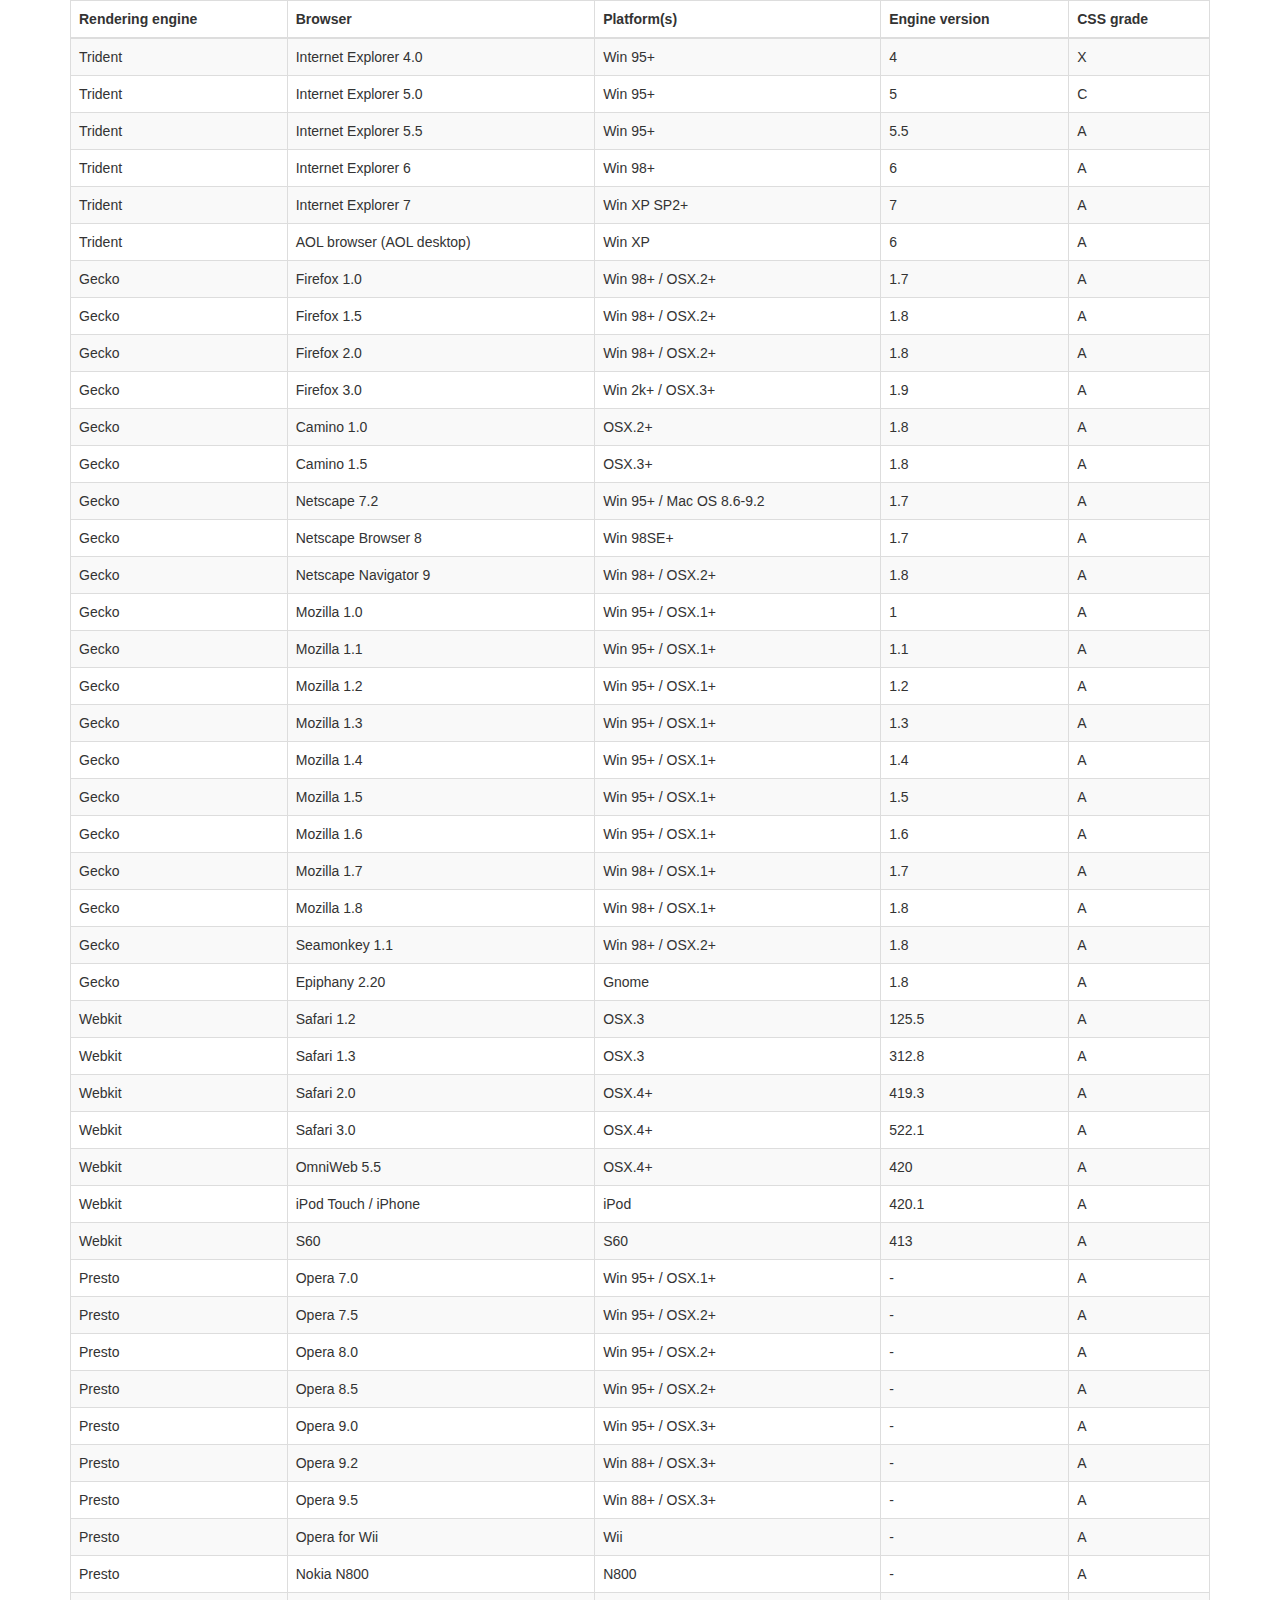
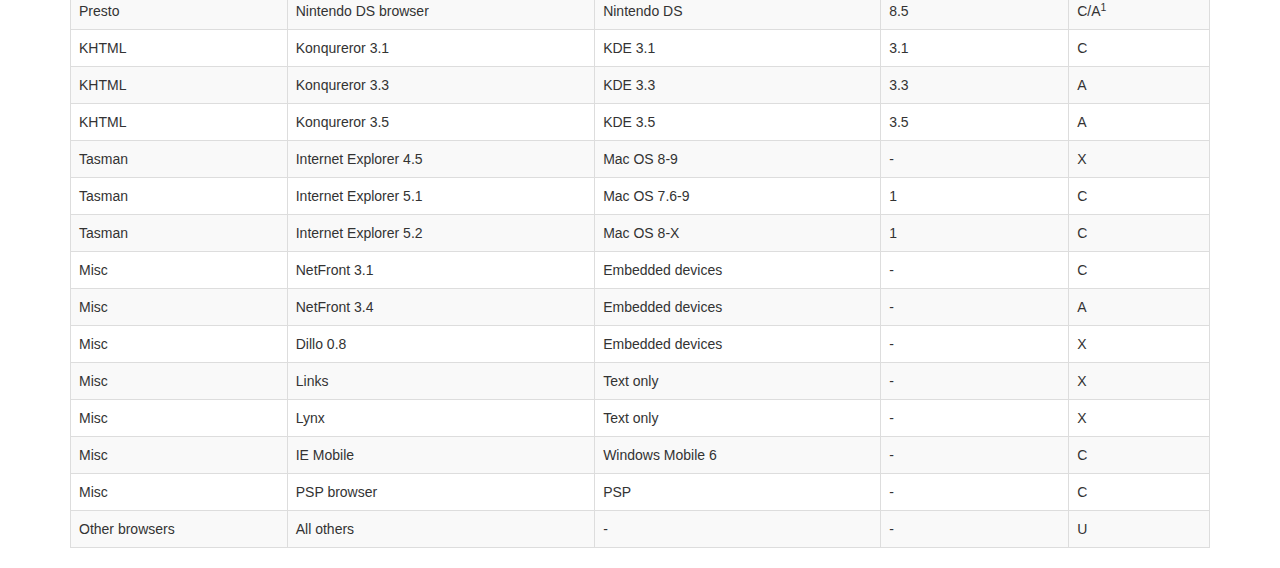
<file: src/main/resources/static/sb2/admin/vendor/datatables-plugins/index.html>
<!DOCTYPE HTML PUBLIC "-//W3C//DTD HTML 4.01//EN" "http://www.w3.org/TR/html4/strict.dtd">
<html>
	<head>
		<meta http-equiv="content-type" content="text/html; charset=utf-8" />
		
		<title>DataTables Bootstrap 3 example</title>

		<link rel="stylesheet" type="text/css" href="//maxcdn.bootstrapcdn.com/bootstrap/3.3.0/css/bootstrap.min.css">
		<link rel="stylesheet" type="text/css" href="dataTables.bootstrap.css">

		<script type="text/javascript" language="javascript" src="//code.jquery.com/jquery-1.11.1.min.js"></script>
		<script type="text/javascript" language="javascript" src="//cdn.datatables.net/1.10.3/js/jquery.dataTables.min.js"></script>
		<script type="text/javascript" language="javascript" src="dataTables.bootstrap.js"></script>
		<script type="text/javascript" charset="utf-8">
			$(document).ready(function() {
				$('#example').dataTable();
			} );
		</script>
	</head>
	<body>
		<div class="container">
			
<table cellpadding="0" cellspacing="0" border="0" class="table table-striped table-bordered" id="example">
	<thead>
		<tr>
			<th>Rendering engine</th>
			<th>Browser</th>
			<th>Platform(s)</th>
			<th>Engine version</th>
			<th>CSS grade</th>
		</tr>
	</thead>
	<tbody>
		<tr class="odd gradeX">
			<td>Trident</td>
			<td>Internet
				 Explorer 4.0</td>
			<td>Win 95+</td>
			<td class="center"> 4</td>
			<td class="center">X</td>
		</tr>
		<tr class="even gradeC">
			<td>Trident</td>
			<td>Internet
				 Explorer 5.0</td>
			<td>Win 95+</td>
			<td class="center">5</td>
			<td class="center">C</td>
		</tr>
		<tr class="odd gradeA">
			<td>Trident</td>
			<td>Internet
				 Explorer 5.5</td>
			<td>Win 95+</td>
			<td class="center">5.5</td>
			<td class="center">A</td>
		</tr>
		<tr class="even gradeA">
			<td>Trident</td>
			<td>Internet
				 Explorer 6</td>
			<td>Win 98+</td>
			<td class="center">6</td>
			<td class="center">A</td>
		</tr>
		<tr class="odd gradeA">
			<td>Trident</td>
			<td>Internet Explorer 7</td>
			<td>Win XP SP2+</td>
			<td class="center">7</td>
			<td class="center">A</td>
		</tr>
		<tr class="even gradeA">
			<td>Trident</td>
			<td>AOL browser (AOL desktop)</td>
			<td>Win XP</td>
			<td class="center">6</td>
			<td class="center">A</td>
		</tr>
		<tr class="gradeA">
			<td>Gecko</td>
			<td>Firefox 1.0</td>
			<td>Win 98+ / OSX.2+</td>
			<td class="center">1.7</td>
			<td class="center">A</td>
		</tr>
		<tr class="gradeA">
			<td>Gecko</td>
			<td>Firefox 1.5</td>
			<td>Win 98+ / OSX.2+</td>
			<td class="center">1.8</td>
			<td class="center">A</td>
		</tr>
		<tr class="gradeA">
			<td>Gecko</td>
			<td>Firefox 2.0</td>
			<td>Win 98+ / OSX.2+</td>
			<td class="center">1.8</td>
			<td class="center">A</td>
		</tr>
		<tr class="gradeA">
			<td>Gecko</td>
			<td>Firefox 3.0</td>
			<td>Win 2k+ / OSX.3+</td>
			<td class="center">1.9</td>
			<td class="center">A</td>
		</tr>
		<tr class="gradeA">
			<td>Gecko</td>
			<td>Camino 1.0</td>
			<td>OSX.2+</td>
			<td class="center">1.8</td>
			<td class="center">A</td>
		</tr>
		<tr class="gradeA">
			<td>Gecko</td>
			<td>Camino 1.5</td>
			<td>OSX.3+</td>
			<td class="center">1.8</td>
			<td class="center">A</td>
		</tr>
		<tr class="gradeA">
			<td>Gecko</td>
			<td>Netscape 7.2</td>
			<td>Win 95+ / Mac OS 8.6-9.2</td>
			<td class="center">1.7</td>
			<td class="center">A</td>
		</tr>
		<tr class="gradeA">
			<td>Gecko</td>
			<td>Netscape Browser 8</td>
			<td>Win 98SE+</td>
			<td class="center">1.7</td>
			<td class="center">A</td>
		</tr>
		<tr class="gradeA">
			<td>Gecko</td>
			<td>Netscape Navigator 9</td>
			<td>Win 98+ / OSX.2+</td>
			<td class="center">1.8</td>
			<td class="center">A</td>
		</tr>
		<tr class="gradeA">
			<td>Gecko</td>
			<td>Mozilla 1.0</td>
			<td>Win 95+ / OSX.1+</td>
			<td class="center">1</td>
			<td class="center">A</td>
		</tr>
		<tr class="gradeA">
			<td>Gecko</td>
			<td>Mozilla 1.1</td>
			<td>Win 95+ / OSX.1+</td>
			<td class="center">1.1</td>
			<td class="center">A</td>
		</tr>
		<tr class="gradeA">
			<td>Gecko</td>
			<td>Mozilla 1.2</td>
			<td>Win 95+ / OSX.1+</td>
			<td class="center">1.2</td>
			<td class="center">A</td>
		</tr>
		<tr class="gradeA">
			<td>Gecko</td>
			<td>Mozilla 1.3</td>
			<td>Win 95+ / OSX.1+</td>
			<td class="center">1.3</td>
			<td class="center">A</td>
		</tr>
		<tr class="gradeA">
			<td>Gecko</td>
			<td>Mozilla 1.4</td>
			<td>Win 95+ / OSX.1+</td>
			<td class="center">1.4</td>
			<td class="center">A</td>
		</tr>
		<tr class="gradeA">
			<td>Gecko</td>
			<td>Mozilla 1.5</td>
			<td>Win 95+ / OSX.1+</td>
			<td class="center">1.5</td>
			<td class="center">A</td>
		</tr>
		<tr class="gradeA">
			<td>Gecko</td>
			<td>Mozilla 1.6</td>
			<td>Win 95+ / OSX.1+</td>
			<td class="center">1.6</td>
			<td class="center">A</td>
		</tr>
		<tr class="gradeA">
			<td>Gecko</td>
			<td>Mozilla 1.7</td>
			<td>Win 98+ / OSX.1+</td>
			<td class="center">1.7</td>
			<td class="center">A</td>
		</tr>
		<tr class="gradeA">
			<td>Gecko</td>
			<td>Mozilla 1.8</td>
			<td>Win 98+ / OSX.1+</td>
			<td class="center">1.8</td>
			<td class="center">A</td>
		</tr>
		<tr class="gradeA">
			<td>Gecko</td>
			<td>Seamonkey 1.1</td>
			<td>Win 98+ / OSX.2+</td>
			<td class="center">1.8</td>
			<td class="center">A</td>
		</tr>
		<tr class="gradeA">
			<td>Gecko</td>
			<td>Epiphany 2.20</td>
			<td>Gnome</td>
			<td class="center">1.8</td>
			<td class="center">A</td>
		</tr>
		<tr class="gradeA">
			<td>Webkit</td>
			<td>Safari 1.2</td>
			<td>OSX.3</td>
			<td class="center">125.5</td>
			<td class="center">A</td>
		</tr>
		<tr class="gradeA">
			<td>Webkit</td>
			<td>Safari 1.3</td>
			<td>OSX.3</td>
			<td class="center">312.8</td>
			<td class="center">A</td>
		</tr>
		<tr class="gradeA">
			<td>Webkit</td>
			<td>Safari 2.0</td>
			<td>OSX.4+</td>
			<td class="center">419.3</td>
			<td class="center">A</td>
		</tr>
		<tr class="gradeA">
			<td>Webkit</td>
			<td>Safari 3.0</td>
			<td>OSX.4+</td>
			<td class="center">522.1</td>
			<td class="center">A</td>
		</tr>
		<tr class="gradeA">
			<td>Webkit</td>
			<td>OmniWeb 5.5</td>
			<td>OSX.4+</td>
			<td class="center">420</td>
			<td class="center">A</td>
		</tr>
		<tr class="gradeA">
			<td>Webkit</td>
			<td>iPod Touch / iPhone</td>
			<td>iPod</td>
			<td class="center">420.1</td>
			<td class="center">A</td>
		</tr>
		<tr class="gradeA">
			<td>Webkit</td>
			<td>S60</td>
			<td>S60</td>
			<td class="center">413</td>
			<td class="center">A</td>
		</tr>
		<tr class="gradeA">
			<td>Presto</td>
			<td>Opera 7.0</td>
			<td>Win 95+ / OSX.1+</td>
			<td class="center">-</td>
			<td class="center">A</td>
		</tr>
		<tr class="gradeA">
			<td>Presto</td>
			<td>Opera 7.5</td>
			<td>Win 95+ / OSX.2+</td>
			<td class="center">-</td>
			<td class="center">A</td>
		</tr>
		<tr class="gradeA">
			<td>Presto</td>
			<td>Opera 8.0</td>
			<td>Win 95+ / OSX.2+</td>
			<td class="center">-</td>
			<td class="center">A</td>
		</tr>
		<tr class="gradeA">
			<td>Presto</td>
			<td>Opera 8.5</td>
			<td>Win 95+ / OSX.2+</td>
			<td class="center">-</td>
			<td class="center">A</td>
		</tr>
		<tr class="gradeA">
			<td>Presto</td>
			<td>Opera 9.0</td>
			<td>Win 95+ / OSX.3+</td>
			<td class="center">-</td>
			<td class="center">A</td>
		</tr>
		<tr class="gradeA">
			<td>Presto</td>
			<td>Opera 9.2</td>
			<td>Win 88+ / OSX.3+</td>
			<td class="center">-</td>
			<td class="center">A</td>
		</tr>
		<tr class="gradeA">
			<td>Presto</td>
			<td>Opera 9.5</td>
			<td>Win 88+ / OSX.3+</td>
			<td class="center">-</td>
			<td class="center">A</td>
		</tr>
		<tr class="gradeA">
			<td>Presto</td>
			<td>Opera for Wii</td>
			<td>Wii</td>
			<td class="center">-</td>
			<td class="center">A</td>
		</tr>
		<tr class="gradeA">
			<td>Presto</td>
			<td>Nokia N800</td>
			<td>N800</td>
			<td class="center">-</td>
			<td class="center">A</td>
		</tr>
		<tr class="gradeA">
			<td>Presto</td>
			<td>Nintendo DS browser</td>
			<td>Nintendo DS</td>
			<td class="center">8.5</td>
			<td class="center">C/A<sup>1</sup></td>
		</tr>
		<tr class="gradeC">
			<td>KHTML</td>
			<td>Konqureror 3.1</td>
			<td>KDE 3.1</td>
			<td class="center">3.1</td>
			<td class="center">C</td>
		</tr>
		<tr class="gradeA">
			<td>KHTML</td>
			<td>Konqureror 3.3</td>
			<td>KDE 3.3</td>
			<td class="center">3.3</td>
			<td class="center">A</td>
		</tr>
		<tr class="gradeA">
			<td>KHTML</td>
			<td>Konqureror 3.5</td>
			<td>KDE 3.5</td>
			<td class="center">3.5</td>
			<td class="center">A</td>
		</tr>
		<tr class="gradeX">
			<td>Tasman</td>
			<td>Internet Explorer 4.5</td>
			<td>Mac OS 8-9</td>
			<td class="center">-</td>
			<td class="center">X</td>
		</tr>
		<tr class="gradeC">
			<td>Tasman</td>
			<td>Internet Explorer 5.1</td>
			<td>Mac OS 7.6-9</td>
			<td class="center">1</td>
			<td class="center">C</td>
		</tr>
		<tr class="gradeC">
			<td>Tasman</td>
			<td>Internet Explorer 5.2</td>
			<td>Mac OS 8-X</td>
			<td class="center">1</td>
			<td class="center">C</td>
		</tr>
		<tr class="gradeA">
			<td>Misc</td>
			<td>NetFront 3.1</td>
			<td>Embedded devices</td>
			<td class="center">-</td>
			<td class="center">C</td>
		</tr>
		<tr class="gradeA">
			<td>Misc</td>
			<td>NetFront 3.4</td>
			<td>Embedded devices</td>
			<td class="center">-</td>
			<td class="center">A</td>
		</tr>
		<tr class="gradeX">
			<td>Misc</td>
			<td>Dillo 0.8</td>
			<td>Embedded devices</td>
			<td class="center">-</td>
			<td class="center">X</td>
		</tr>
		<tr class="gradeX">
			<td>Misc</td>
			<td>Links</td>
			<td>Text only</td>
			<td class="center">-</td>
			<td class="center">X</td>
		</tr>
		<tr class="gradeX">
			<td>Misc</td>
			<td>Lynx</td>
			<td>Text only</td>
			<td class="center">-</td>
			<td class="center">X</td>
		</tr>
		<tr class="gradeC">
			<td>Misc</td>
			<td>IE Mobile</td>
			<td>Windows Mobile 6</td>
			<td class="center">-</td>
			<td class="center">C</td>
		</tr>
		<tr class="gradeC">
			<td>Misc</td>
			<td>PSP browser</td>
			<td>PSP</td>
			<td class="center">-</td>
			<td class="center">C</td>
		</tr>
		<tr class="gradeU">
			<td>Other browsers</td>
			<td>All others</td>
			<td>-</td>
			<td class="center">-</td>
			<td class="center">U</td>
		</tr>
	</tbody>
</table>
			
		</div>
	</body>
</html>
</file>
